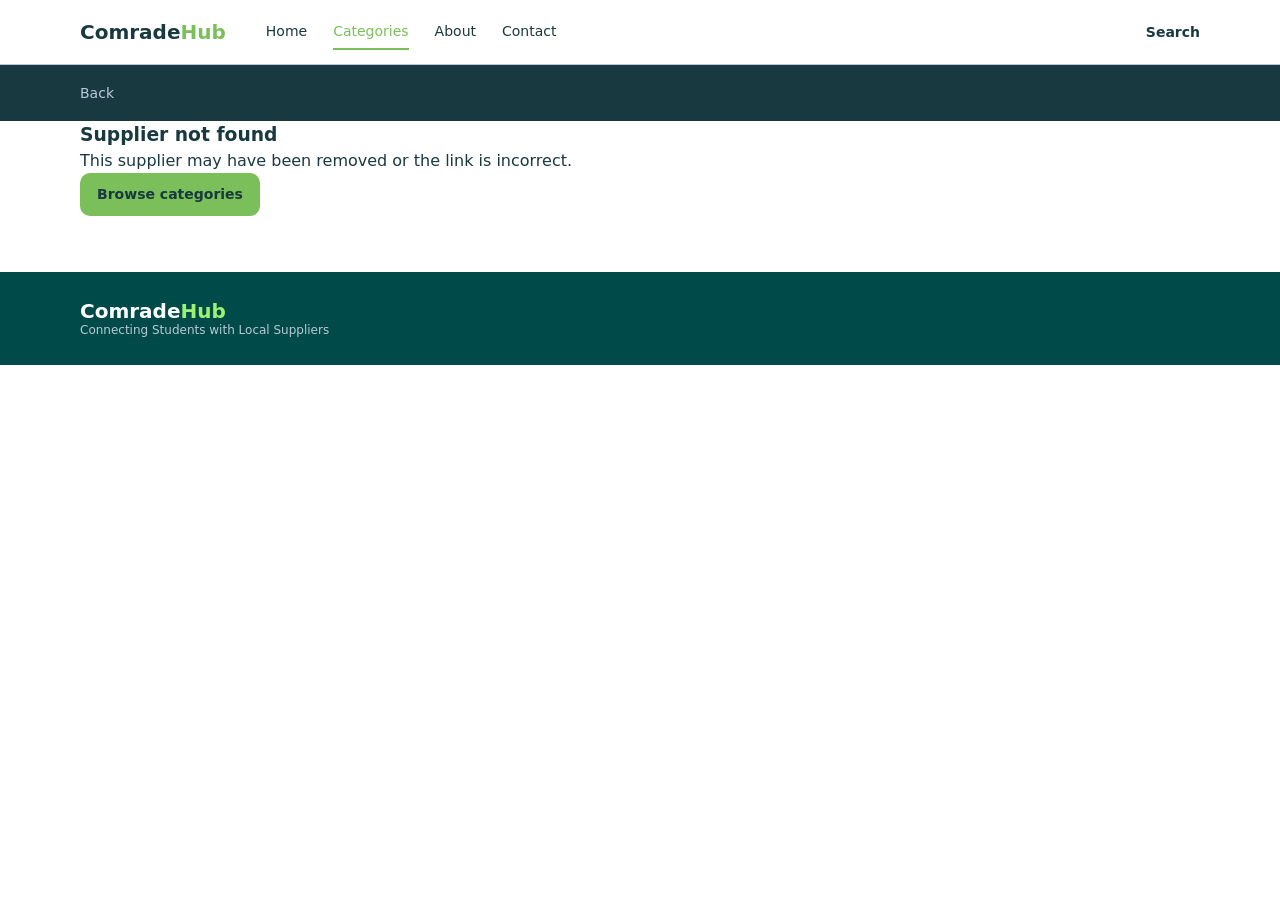
<file: Supplier.html>
<!DOCTYPE html>
<html lang="en">
<head>
<meta charset="utf-8">
<meta name="viewport" content="width=device-width, initial-scale=1">
<title>Supplier – ComradeHub</title>
<meta name="description" content="Supplier location, contact details and services.">
<link rel="stylesheet" href="global.css">
<link rel="stylesheet" href="Supplier.css">
</head>
<body data-page="supplier">
<div id="site-header"></div>
<main>
<section class="page-hero slim" id="d-hero">
  <div class="container">
    <a class="back" id="back-link" href="Index.html"><span id="back-text">Back</span></a>
  </div>
</section>
<div class="container" id="detail"></div>
</main>
<div id="site-footer"></div>
<script src="Icons.js"></script>
<script src="Data.js"></script>
<script src="LAYOUT.JS"></script>
<script src="Supplier.js"></script></body>
</html>
</file>
<file: global.css>
:root {
  --navy: #193940;
  --jungle-green: #004b49;
  --green: #7abf5a;
  --green-dark: #193940;
  --green-light: #9bf272;
  --ink: #193940;
  --muted: #193940;
  --line: #bac8d9;
  --bg: #bac8d9;
  --white: #ffffff;
  --shadow: 0 1px 2px rgba(25, 57, 64, 0.08), 0 6px 18px rgba(25, 57, 64, 0.14);
}

* {
  box-sizing: border-box;
  margin: 0;
}

html {
  scroll-behavior: smooth;
}

body {
  background: var(--white);
  color: var(--ink);
  font-family: Inter, "Segoe UI", system-ui, -apple-system, Roboto, Arial, sans-serif;
  line-height: 1.5;
}

img,
svg {
  display: block;
  max-width: 100%;
}

a {
  color: inherit;
  text-decoration: none;
}

button,
input,
select,
textarea {
  color: inherit;
  font: inherit;
}

:focus-visible {
  outline: 3px solid var(--green-light);
  outline-offset: 2px;
}

.container {
  width: min(1120px, calc(100% - 40px));
  margin-inline: auto;
}

.link {
  color: var(--green);
  font-weight: 600;
  text-decoration: underline;
  text-underline-offset: 3px;
}

.btn {
  display: inline-flex;
  align-items: center;
  justify-content: center;
  gap: 8px;
  padding: 10px 16px;
  border: 1.5px solid transparent;
  border-radius: 10px;
  cursor: pointer;
  font-size: 14px;
  font-weight: 600;
}

.btn-green {
  background: var(--green);
  color: var(--navy);
}

.btn-green:hover {
  background: var(--green-dark);
  color: var(--white);
}

.btn-outline {
  background: var(--white);
  border-color: var(--line);
  color: var(--navy);
}

.btn-outline:hover {
  border-color: var(--navy);
}

.btn-wa {
  background: var(--white);
  border-color: var(--green);
  color: var(--green);
}

.btn-wa:hover {
  background: var(--bg);
}

.sample-banner {
  background: var(--green-light);
  color: var(--navy);
  font-size: 12.5px;
  padding: 6px 12px;
  text-align: center;
}

.sample-banner code {
  background: rgba(25, 57, 64, 0.08);
  border-radius: 4px;
  padding: 1px 5px;
}

.site-header {
  position: sticky;
  top: 0;
  z-index: 50;
  background: #fff;
  border-bottom: 1px solid var(--line);
}

.bar {
  display: flex;
  align-items: center;
  gap: 28px;
  height: 64px;
}

.brand {
  display: flex;
  align-items: center;
  gap: 10px;
  color: var(--navy);
  font-size: 20px;
  font-weight: 700;
  line-height: 1.1;
}

.brand b {
  color: var(--green);
}

.nav {
  display: flex;
  gap: 26px;
  margin-left: 12px;
  color: var(--navy);
  font-size: 14px;
}

.nav a {
  padding: 6px 0;
  border-bottom: 2px solid transparent;
}

.nav a:hover,
.nav a.active {
  color: var(--green);
  border-color: var(--green);
}

.bar-actions {
  display: flex;
  gap: 6px;
  margin-left: auto;
}

.search-link {
  align-self: center;
  color: var(--navy);
  font-size: 14px;
  font-weight: 600;
}

.menu-btn {
  display: none;
  padding: 8px 12px;
  border: 1px solid var(--line);
  border-radius: 8px;
  background: #fff;
  color: var(--navy);
  cursor: pointer;
  font-size: 14px;
  font-weight: 600;
}

.hero,
.page-hero {
  background-color: var(--navy);
  background-position: center;
  background-size: cover;
  color: var(--white);
}

.bg-home,
.bg-all {
  background-image:
    linear-gradient(rgba(0, 75, 73, 0.74), rgba(0, 75, 73, 0.9)),
    url(images/hero-campus.jpg),
    linear-gradient(135deg, var(--jungle-green), var(--jungle-green));
}

.bg-water,
.bg-gas,
.bg-electronics {
  background-image:
    linear-gradient(rgba(0, 75, 73, 0.7), rgba(0, 75, 73, 0.86));
}

.hero .container {
  padding-block: 84px 72px;
}

.eyebrow {
  color: var(--bg);
  font-size: 12px;
  font-weight: 600;
  letter-spacing: 0.18em;
  text-transform: uppercase;
}

.hero h1 {
  margin: 14px 0 16px;
  font-size: clamp(34px, 5.2vw, 54px);
  font-weight: 800;
  letter-spacing: -0.02em;
  line-height: 1.08;
}

.hero h1 span {
  display: block;
  color: var(--green-light);
}

.hero p {
  max-width: 520px;
  color: var(--bg);
}

.page-hero .container {
  padding-block: 22px 60px;
}

.page-hero.slim .container {
  padding-block: 16px;
}

.page-hero h1 {
  margin: 14px 0 6px;
  font-size: clamp(28px, 4vw, 38px);
  font-weight: 800;
}

.page-hero p {
  max-width: 560px;
  color: var(--bg);
}

.back {
  display: inline-flex;
  align-items: center;
  gap: 8px;
  color: var(--bg);
  font-size: 14px;
}

.back:hover {
  color: var(--green-light);
}

.searchbar {
  display: flex;
  align-items: center;
  gap: 10px;
  padding: 6px 6px 6px 18px;
  background: #fff;
  border-radius: 999px;
  box-shadow: 0 8px 24px rgba(25, 57, 64, 0.18);
  color: var(--ink);
}

.searchbar:focus-within {
  outline: 3px solid var(--green-light);
}

.searchbar input {
  flex: 1;
  min-width: 0;
  padding: 10px 0;
  background: none;
  border: 0;
  font-size: 15px;
  outline: 0;
}

.searchbar .sep {
  width: 1px;
  height: 26px;
  background: var(--line);
}

.searchbar select {
  max-width: 170px;
  padding: 10px 4px;
  background: none;
  border: 0;
  cursor: pointer;
  font-size: 14px;
  outline: 0;
}

.searchbar button {
  width: auto;
  height: 46px;
  padding: 0 18px;
  border: 0;
  border-radius: 10px;
  background: var(--green);
  color: var(--navy);
  cursor: pointer;
  font-size: 14px;
  font-weight: 600;
}

.searchbar button:hover {
  background: var(--green-dark);
  color: var(--white);
}

.site-footer {
  margin-top: 56px;
  background: var(--jungle-green);
  color: var(--bg);
}

.foot {
  padding-block: 28px;
}

.site-footer .brand {
  color: #fff;
}

.site-footer .brand b {
  color: var(--green-light);
}

.brand small {
  display: block;
  margin-top: 2px;
  color: var(--bg);
  font-size: 12px;
  font-weight: 400;
}

@media (max-width: 820px) {
  .menu-btn {
    display: inline-flex;
    align-items: center;
    justify-content: center;
  }

  .nav {
    position: absolute;
    top: 64px;
    left: 0;
    right: 0;
    display: none;
    flex-direction: column;
    gap: 0;
    margin: 0;
    padding: 6px 20px 14px;
    background: #fff;
    border-bottom: 1px solid var(--line);
    box-shadow: var(--shadow);
  }

  .nav a {
    padding: 12px 0;
    border-bottom: 1px solid var(--line);
  }

  .site-header.open .nav {
    display: flex;
  }

}

@media (max-width: 640px) {
  .foot {
    flex-direction: column;
    align-items: flex-start;
  }
}
</file>
<file: Supplier.css>
.detail {
  display: grid;
  grid-template-columns: 1fr 340px;
  align-items: start;
  gap: 32px;
  padding-block: 32px 8px;
}

.d-main h1 {
  color: var(--navy);
  font-size: 28px;
  line-height: 1.2;
}

.rating {
  display: flex;
  align-items: center;
  gap: 8px;
  margin-top: 2px;
  color: var(--muted);
  font-size: 13px;
}

.stars {
  color: #7abf5a;
  font-size: 15px;
  letter-spacing: 2px;
}

.chips {
  display: flex;
  flex-wrap: wrap;
  gap: 8px;
  margin-top: 14px;
}

.chip {
  padding: 4px 12px;
  background: var(--bg);
  border: 1px solid var(--line);
  border-radius: 999px;
  color: #193940;
  font-size: 12.5px;
}

.d-desc {
  max-width: 62ch;
  margin: 20px 0 26px;
  color: #193940;
}

.gallery {
  display: grid;
  grid-template-columns: repeat(3, 1fr);
  gap: 12px;
  margin-bottom: 28px;
}

.gallery img,
.ph {
  width: 100%;
  aspect-ratio: 4 / 3;
  border-radius: 10px;
  object-fit: cover;
}

.ph {
  display: grid;
  place-items: center;
  background: var(--bg);
  border: 1px dashed #bac8d9;
  color: #193940;
}

.services ul {
  list-style: none;
}

.services li {
  display: flex;
  align-items: flex-start;
  gap: 10px;
  padding: 6px 0;
  color: #193940;
  font-size: 14px;
}

.services li svg {
  flex-shrink: 0;
  margin-top: 3px;
  color: var(--green);
}

.aside {
  position: sticky;
  top: 84px;
  display: grid;
  gap: 16px;
}

.btn-row {
  display: grid;
  grid-template-columns: 1fr 1fr;
  gap: 10px;
  margin-bottom: 18px;
}

.addr {
  margin-bottom: 0;
  padding-top: 16px;
  border-top: 1px solid var(--line);
}

.hours {
  width: 100%;
  border-collapse: collapse;
  font-size: 14px;
}

.hours td {
  padding: 4px 0;
}

.hours td:last-child {
  color: var(--muted);
  text-align: right;
}

.hours-note {
  color: #193940;
  font-size: 14px;
}

@media (max-width: 960px) {
  .detail {
    grid-template-columns: 1fr;
  }

  .aside {
    position: static;
  }
}

@media (max-width: 640px) {
  .d-main h1 {
    font-size: 22px;
  }

  .gallery {
    gap: 8px;
  }
}
</file>
